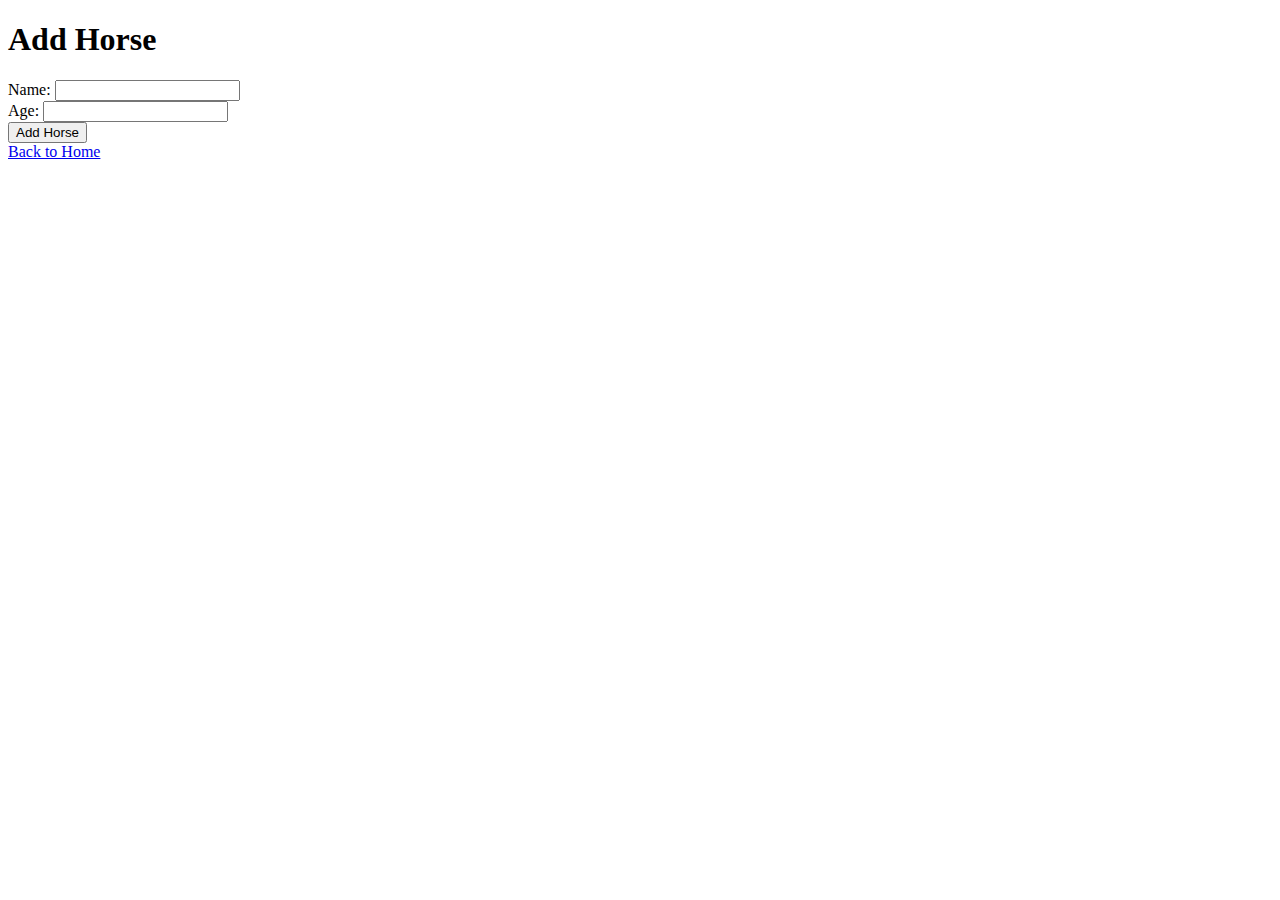
<file: templates/add_horse.html>
<!DOCTYPE html>
<html>
<head>
    <title>Add Horse</title>
</head>
<body>
    <h1>Add Horse</h1>
    <form method="POST">
        <label>Name:</label>
        <input type="text" name="name" required>
        <br>
        <label>Age:</label>
        <input type="number" name="age" required>
        <br>
        <button type="submit">Add Horse</button>
    </form>
    <a href="{{ url_for('home') }}">Back to Home</a>
</body>
</html>
</file>
